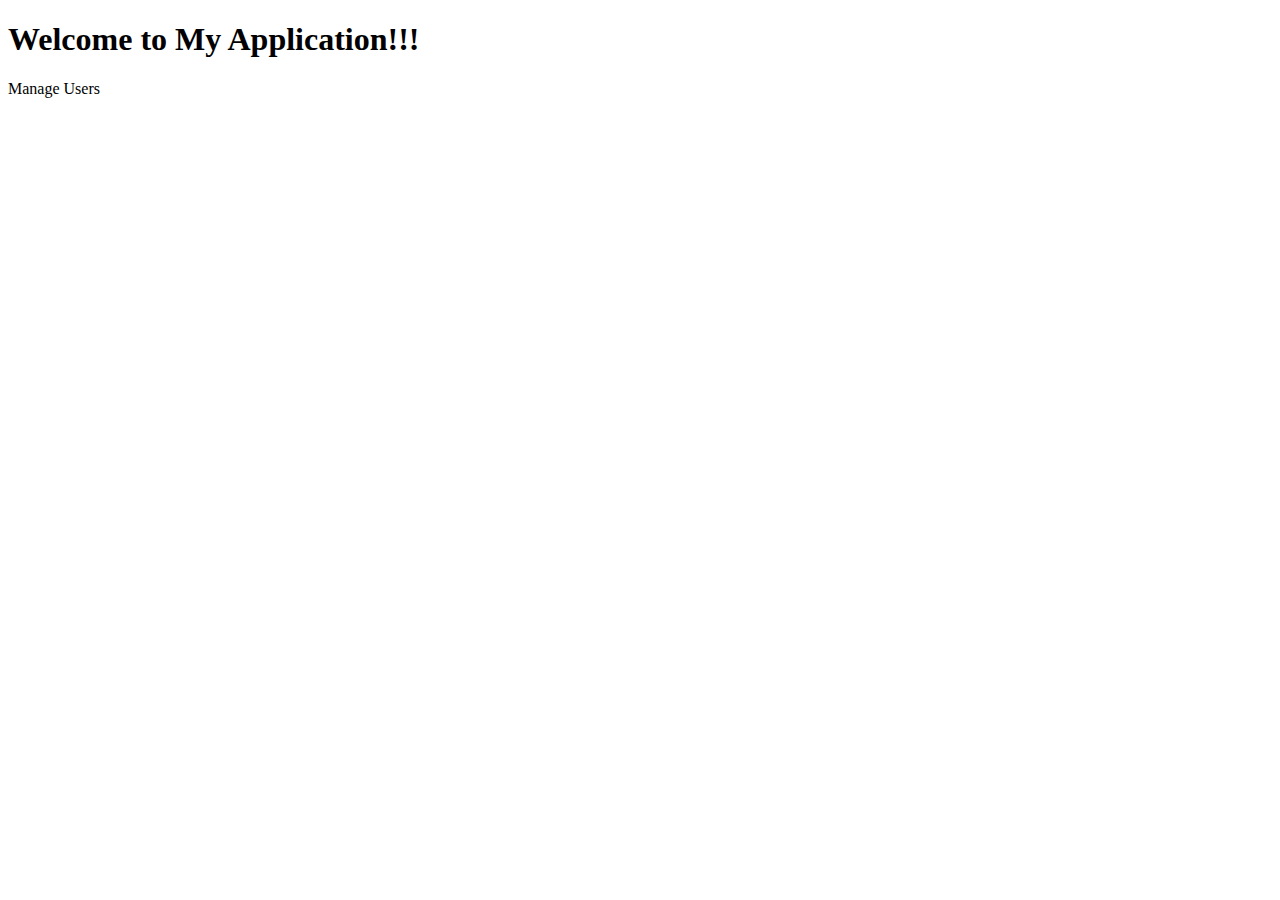
<file: CRUDApp/src/main/resources/templates/index.html>
<!doctype html>
<html lang="en" xmlns:th="https://www.thymeleaf.org">
<head>
    <meta charset="UTF-8">
    <meta content="width=device-width, user-scalable=no, initial-scale=1.0, maximum-scale=1.0, minimum-scale=1.0"
          name="viewport">
    <meta content="ie=edge" http-equiv="X-UA-Compatible">
    <title>Welcome to My Application</title>
    <link rel="stylesheet" th:href="@{/webjars/bootstrap/css/bootstrap.min.css}" type="text/css"/>
</head>
<body>

<div class="container-fluid text-center">
    <h1>Welcome to My Application!!!</h1>
    <!-- <h2><a href="/users" >Manage Users</a></h2>-->
    <a class="h2" th:href="@{/users}">Manage Users</a>
</div>

</body>
</html>
</file>
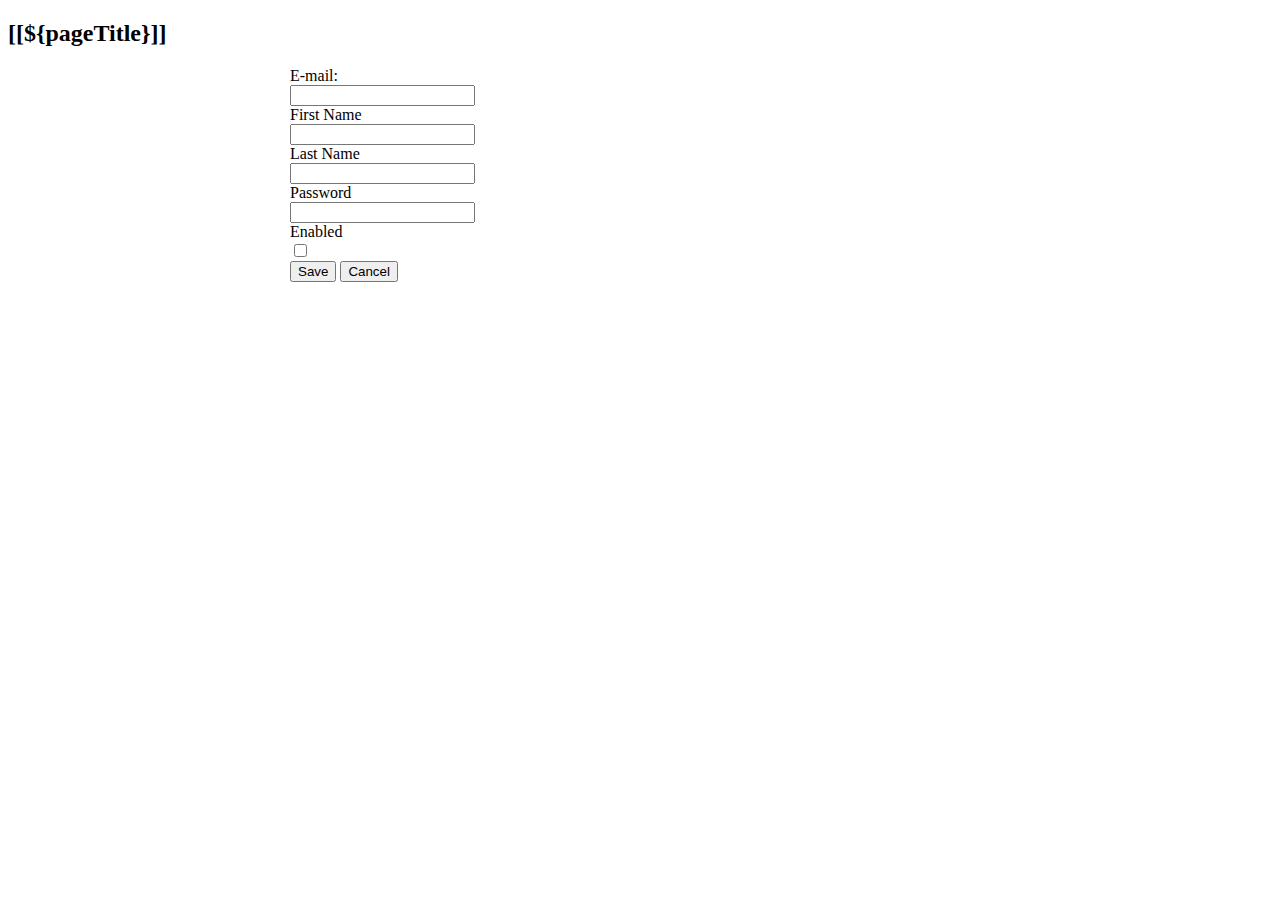
<file: CRUDApp/src/main/resources/templates/user_form.html>
<!doctype html>
<html lang="en" xmlns:th="https://www.thymeleaf.org">
<head>
    <meta charset="UTF-8">
    <meta content="width=device-width, user-scalable=no, initial-scale=1.0, maximum-scale=1.0, minimum-scale=1.0"
          name="viewport">
    <meta content="ie=edge" http-equiv="X-UA-Compatible">
    <title>[[${pageTitle}]]</title>
    <link rel="stylesheet" th:href="@{/webjars/bootstrap/css/bootstrap.min.css}" type="text/css"/>
</head>
<body>

<div class="container-fluid">
    <div class="text-center"><h2>[[${pageTitle}]]</h2></div>

    <form method="post" style="max-width: 700px; margin: 0 auto;" th:action="@{/users/save}"
          th:object="${user}">
        <input th:field="*{id}" type="hidden">

        <div class="border border-secondary rounded p-3">
            <div class="form-group row">
                <label class="col-sm-4 col-form-label">E-mail:</label>
                <div class="col-sm-8">
                    <input class="form-control" maxlength="45" minlength="8" required th:field="*{email}" type="email"/>

                </div>
            </div>

            <div class="form-group row">
                <label class="col-sm-4 col-form-label">First Name</label>
                <div class="col-sm-8">
                    <input class="form-control" maxlength="45" minlength="3" required th:field="*{firstName}" type="text"/>

                </div>
            </div>

            <div class="form-group row">
                <label class="col-sm-4 col-form-label">Last Name </label>
                <div class="col-sm-8">
                    <input class="form-control" maxlength="45" minlength="3" required th:field="*{lastName}" type="text"/>

                </div>
            </div>

            <div class="form-group row">
                <label class="col-sm-4 col-form-label">Password</label>
                <div class="col-sm-8">
                    <input class="form-control" maxlength="15" minlength="5" required th:field="*{password}" type="password"/>

                </div>
            </div>

            <div class="form-group row">
                <label class="col-sm-4 col-form-label">Enabled</label>
                <div class="col-sm-8">
                    <input th:field="*{enabled}" type="checkbox">

                </div>
            </div>

            <div class="text-center">
                <button class="btn btn-primary m-2" type="submit">Save</button>
                <button class="btn btn-secondary m-2" onclick="cancelForm()" type="button">Cancel</button>

            </div>

        </div>

    </form>

</div>
<script type="text/javascript">
    function cancelForm() {
        window.location = "[[@{/users}]]";
    }

</script>

</body>
</html>
</file>
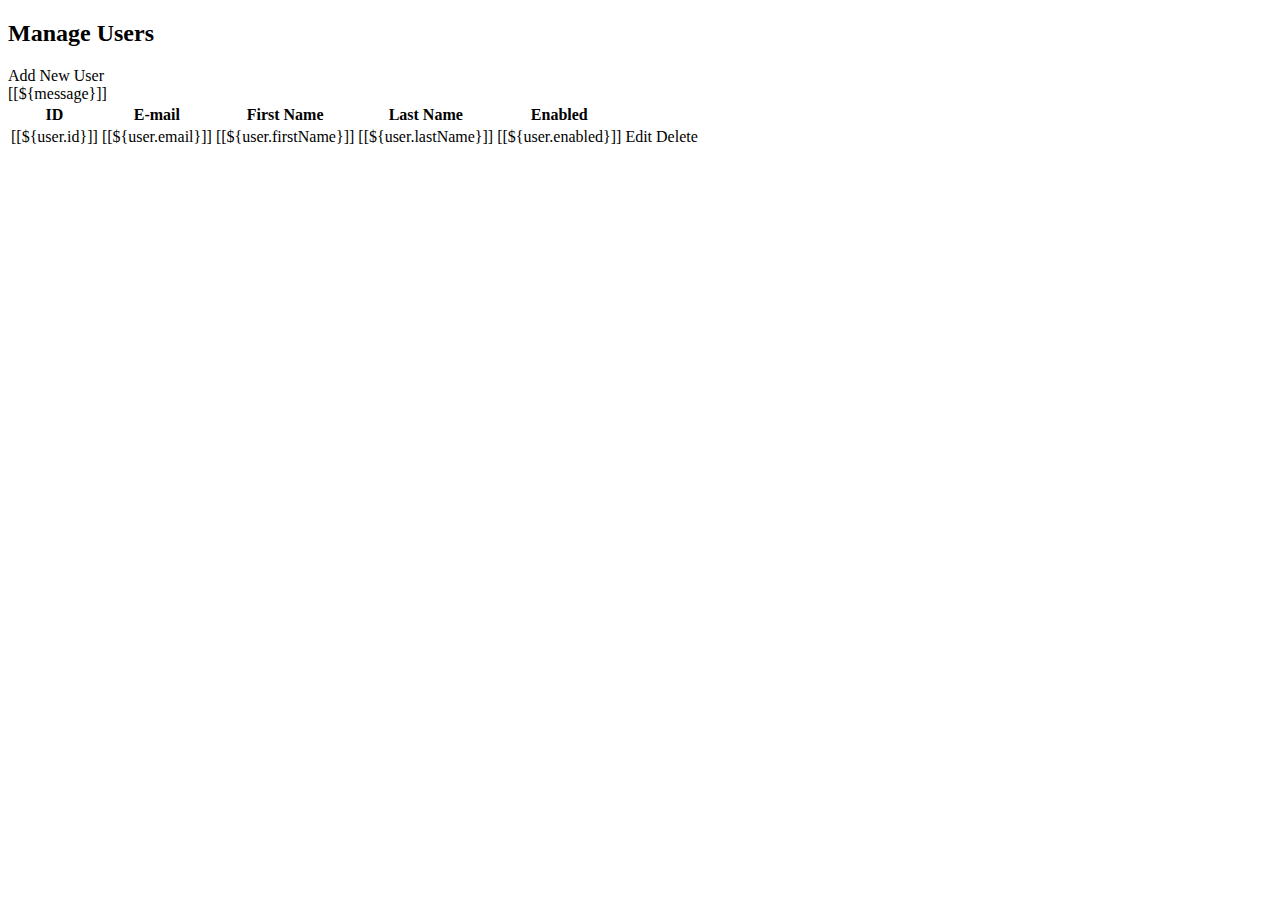
<file: CRUDApp/src/main/resources/templates/users.html>
<!doctype html>
<html lang="en" xmlns:th="https://www.thymeleaf.org">
<head>
    <meta charset="UTF-8">
    <meta content="width=device-width, user-scalable=no, initial-scale=1.0, maximum-scale=1.0, minimum-scale=1.0"
          name="viewport">
    <meta content="ie=edge" http-equiv="X-UA-Compatible">
    <title>Manage Users</title>
    <link rel="stylesheet" th:href="@{/webjars/bootstrap/css/bootstrap.min.css}" type="text/css"/>
</head>
<body>

<div class="container-fluid text-center">
    <div><h2>Manage Users</h2></div>
    <div class="m-3">
        <a class="h3" th:href="@{/users/new}">Add New User</a>
    </div>

    <div class="alert alert-success text-center" th:if="${message}">
        [[${message}]]
    </div>

    <div>
        <table class="table table-bordered">
            <thead class="thead-dark">
            <tr>
                <th>ID</th>
                <th>E-mail</th>
                <th>First Name</th>
                <th>Last Name</th>
                <th>Enabled</th>
                <!--      an empty tag for the action hyperlink-->
                <th></th>


            </tr>
            </thead>
            <!--   body of the table-->
            <tbody>
            <th:block th:each="user : ${listUsers}">
                <tr>
                    <td>[[${user.id}]]</td>
                    <td>[[${user.email}]]</td>
                    <td>[[${user.firstName}]]</td>
                    <td>[[${user.lastName}]]</td>
                    <td>[[${user.enabled}]]</td>
                    <td>
                        <a class="h4 mr-3" th:href="@{'/users/edit/'+ ${user.id}}">Edit</a>
                        <a class="h4" th:href="@{'/users/delete/' + ${user.id}}">Delete</a>
                    </td>

                </tr>

            </th:block>

            </tbody>
        </table>

    </div>

</div>

</body>
</html>
</file>
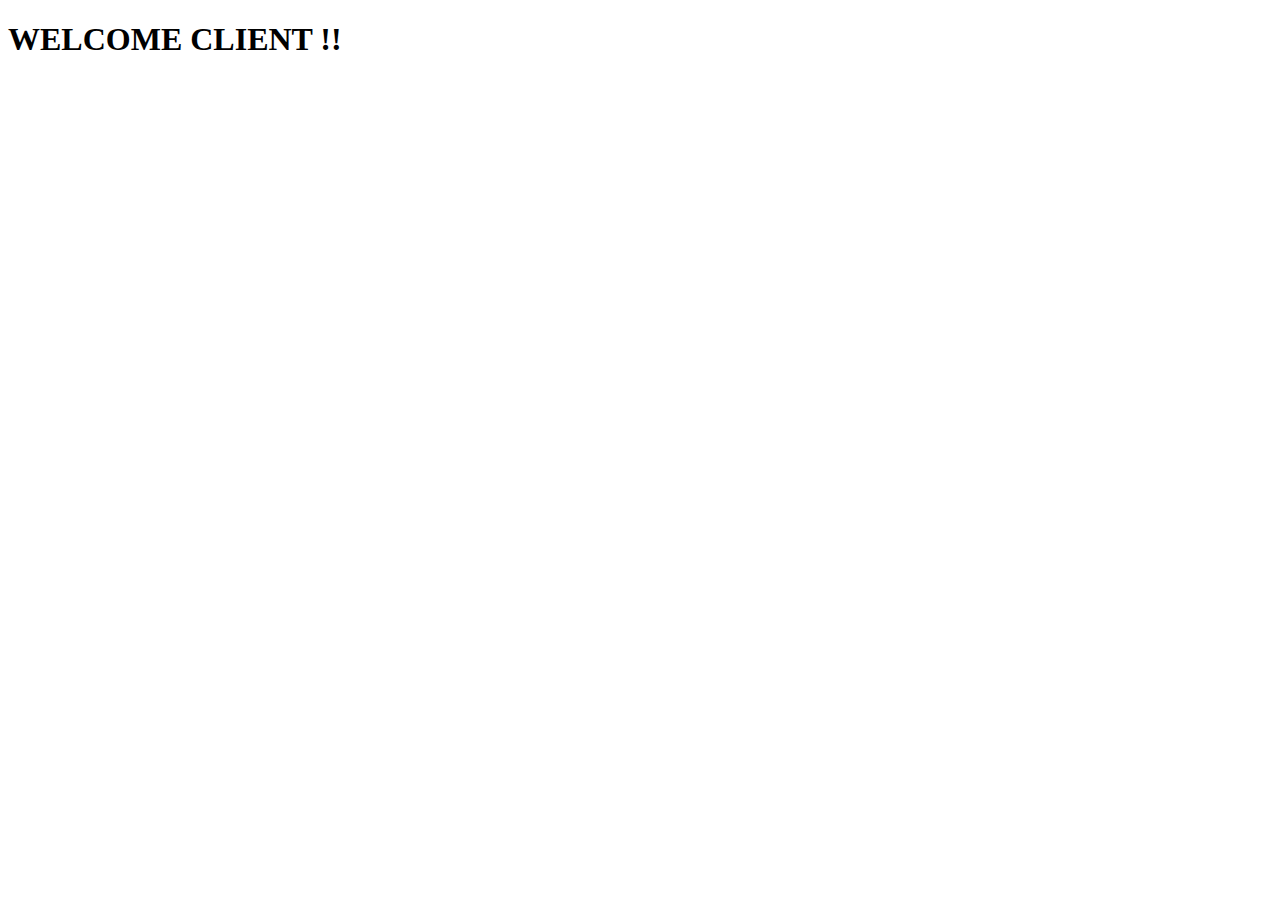
<file: Fitxplore/src/main/resources/templates/client_dashboard.html>
<!doctype html>
<html lang="en">
<head>
  <meta charset="UTF-8">
  <meta name="viewport"
        content="width=device-width, user-scalable=no, initial-scale=1.0, maximum-scale=1.0, minimum-scale=1.0">
  <meta http-equiv="X-UA-Compatible" content="ie=edge">
  <title>Client DashBoard</title>
</head>
<body>

<h1>WELCOME CLIENT !!</h1>

</body>
</html>
</file>
